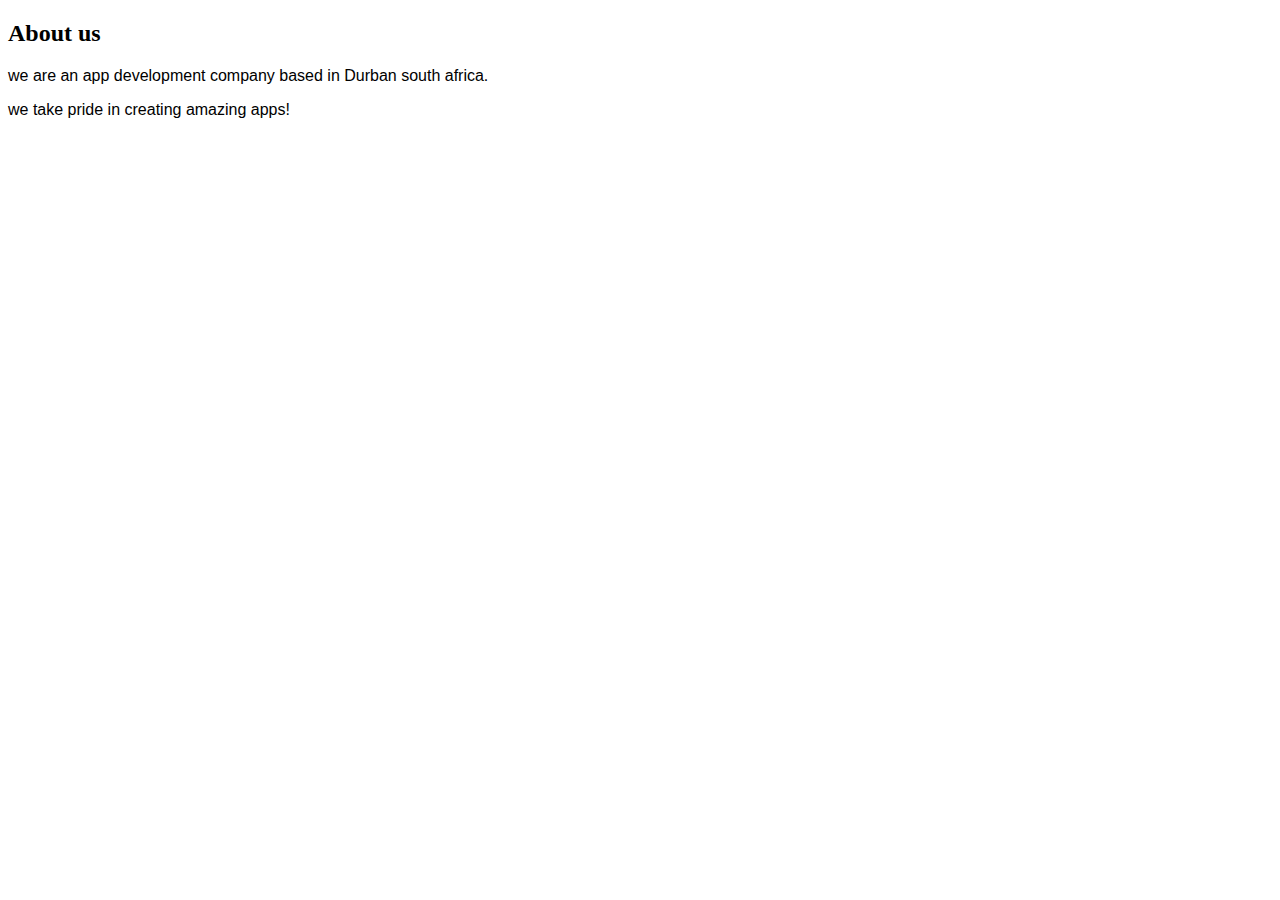
<file: about.html>
<!DOCTYPE html>
<html>
<head>
    <link rel="stylesheet" href="style.css">
</head>
<body>
    <h2>About us</h2>
    <p>we are an app development company based in Durban south africa.</p>
    <p>we take pride in creating amazing apps!</p>
    
</body>
</html>
</file>
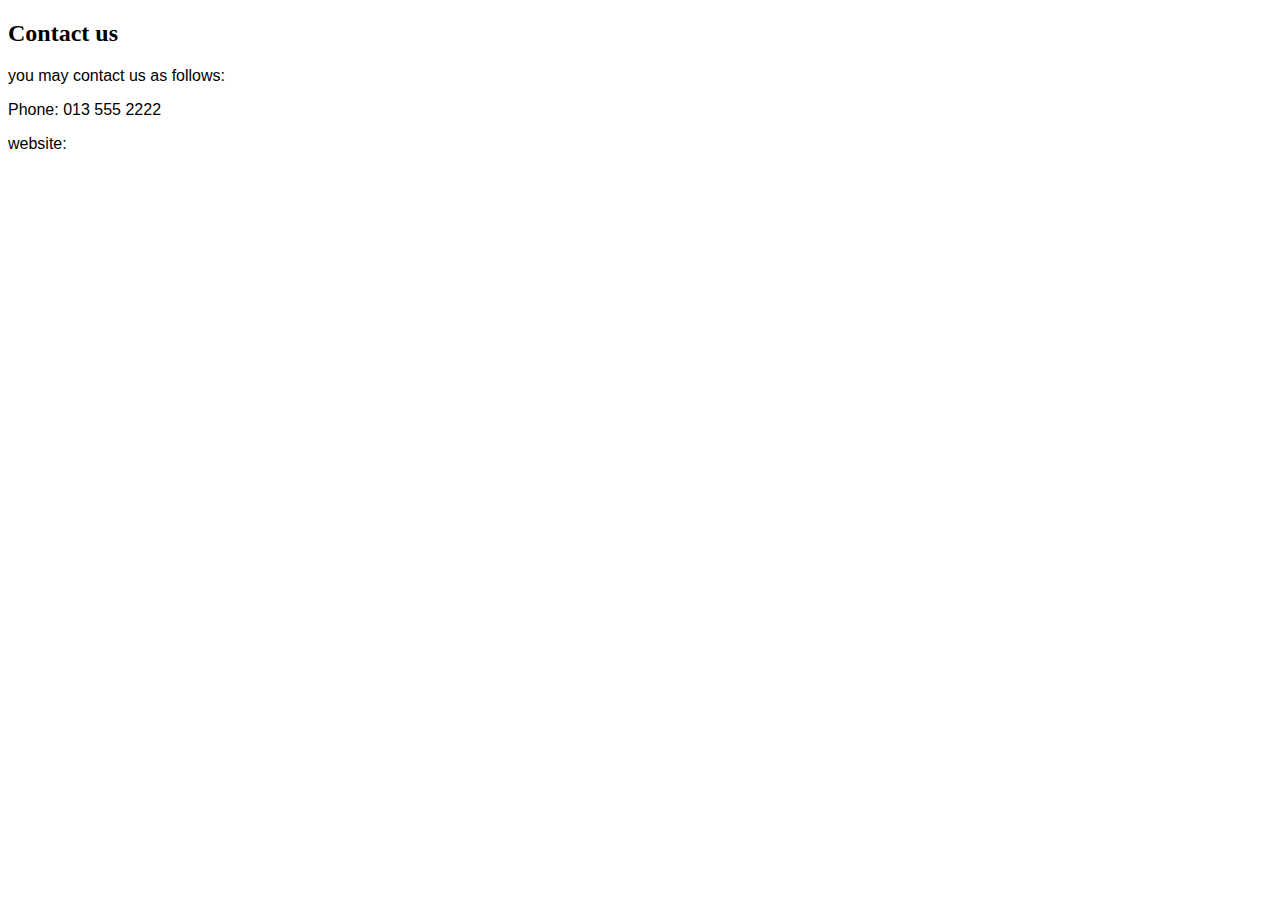
<file: contact.html>
<!DOCTYPE html>
<html
    <head>
    <link rel="stylesheet" href="style.css">
</head>
    <h2>Contact us</h2>
    <p> you may contact us as follows:</p>
    <p>Phone: 013 555 2222</p>
     <p>website: <www.awesomeness.com</p>
</head>
<body>
    
</body>
</html>
</file>
<file: style.css>
.gallery img{
width: 100%;
}
h4{
    color: cornflowerblue;
    font-family: sans-serif;
}
p{font-family: Arial, Helvetica, sans-serif;

}
#menu{
    width: 100%;
    height: 40px;
    background-color: cornflowerblue;
    padding-bottom: 12px;
}

#menu a{color: #ffffff;
font-family: Arial, Helvetica, sans-serif;
font-size: 18px;
text-decoration: none;
font-weight: 800;
padding-left: 20px;
padding-right: 20px;
}

#menu a:hover{
color: #5077bd;
}
</file>
